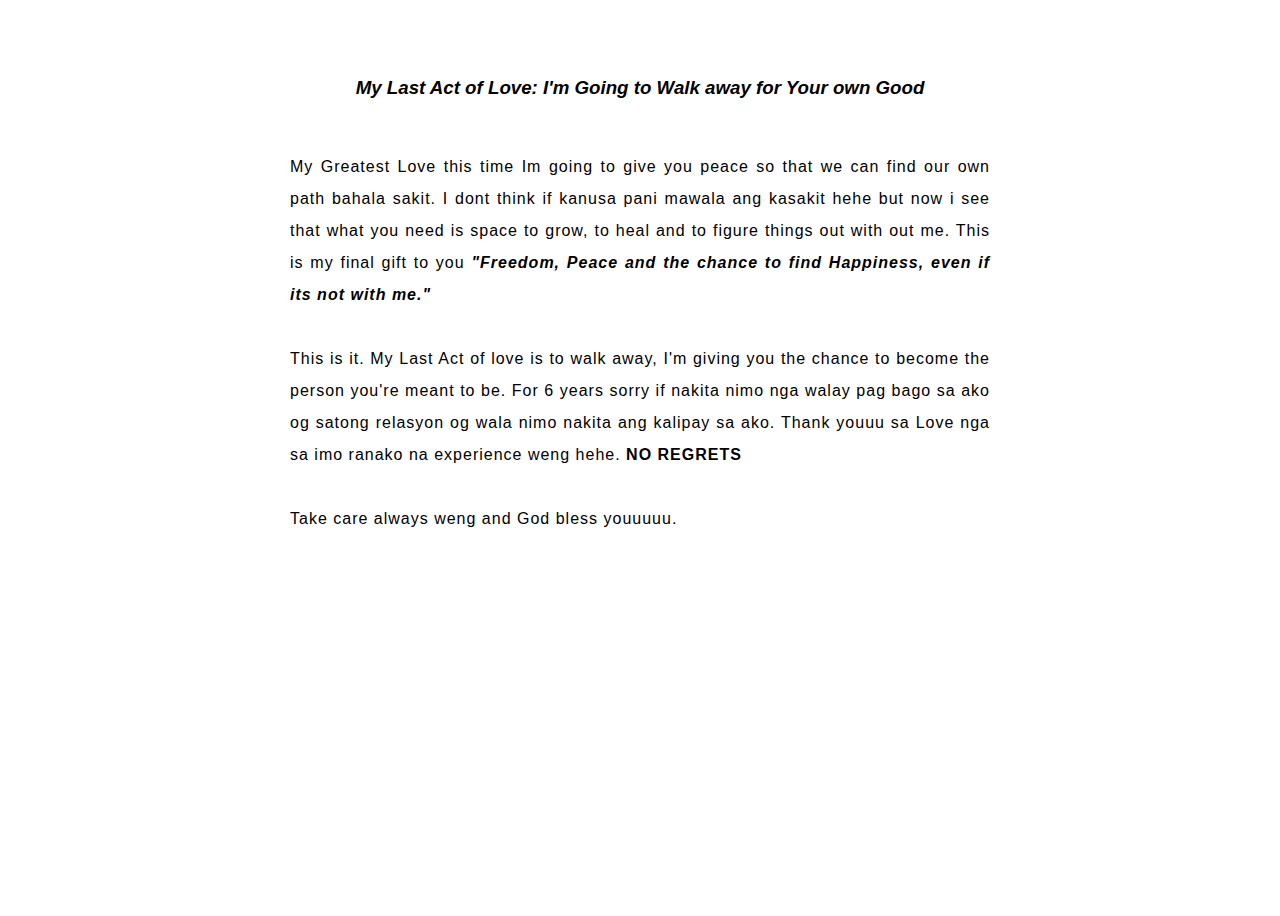
<file: index.html>
<html lang="en-US">
   <head>
    <meta name="viewport" content="width=device-width, initial-scale=1.0">
    <title>Life</title>
    <link rel="stylesheet" href="style.css">
   
   </head>
    <body>


  <div class="last">
      <h3><i>My Last Act of Love: I'm Going to Walk away for Your own Good</i></h3>
      <br>

      <p>My Greatest Love this time Im going to give you peace so that we can find our own path bahala sakit. I dont think
        if kanusa pani mawala ang kasakit hehe but now i see that what you need is space to grow, to heal and to figure things out
        with out me. This is my final gift to you <i>"Freedom, Peace and the chance to find Happiness, even if its not with me."</i>
        <br>
        <br>
        This is it. My Last Act of love is to walk away, I'm giving you the chance to become the person you're meant to be. For 6 years sorry if nakita nimo
        nga walay pag bago sa ako og satong relasyon og wala nimo nakita ang kalipay sa ako. Thank youuu sa Love nga sa imo ranako na experience weng hehe. <b>NO REGRETS</b>
        <br>
        <br>
        Take care always weng and God bless youuuuu.
      </p>
  </div>

        <!-- <div class="nav">

            <div class="logo">
                <a href="#home"><img width="200px" height="100pxs" src="src/logo/logo.png"></a>
              </div>

                    
            <ul>
                <li><a href="#message">Message</a></li>
                <li><a href="#memories">Memories<a></li>
                <li><a href="#home">Home</a></li>
            </ul>
        </div>

        <div class="home" id="home">
            <h1>Hi Miss Weng! Im always Here.</h1>
        </div>
        <br>
        <br>

        <div class="container">
            <div>
              <div class="content">
                <h2>Charwel Glera</h2>
                <p>Gwapa</p>
              </div>
            </div>
            <div>
              <div class="content">
                <h2>Charwel Glera</h2>
                <p>Gwapa</p>
              </div>
            </div>
            <div>
              <div class="content">
                <h2>Charwel Glera</h2>
                <p>Gwapa</p>
              </div>
            </div>
            <div>
              <div class="content">
                <h2>Charwel Glera</h2>
                <p>Gwapa</p>
              </div>
            </div>
            <div>
            <div class="content">
                <h2>Charwel and Jacie</h2>
                <p>Gwapa</p>
              </div>
            </div>
            <div>
              <div class="content">
                  <h2>Charwel Glera</h2>
                  <p>Gwapa</p>
                </div>
              </div>
              <div>
                <div class="content">
                    <h2>Charwel Glera </h2>
                    <p>Gwapa</p>
                  </div>
                </div>
          </div>
       
          <div class="qt">

            <p>Missing your beautiful cut face already and you make me feel like the luckiest man on Earth. </p>

          </div>

          <div class="memories" id="memories">
            
            <h1>MEMORIES</h1>
            <ul class="cards">
              <li>
                <a class="card" id="myCard">
                  <img src="src/laag/claveria.JPG" class="card-image" alt="" />
                  <div class="card-overlay">
                    <div class="card-header">
                      <img class="card-thumb" src="src/show/charwelG.jpg" alt="" />
                      <div class="card-header-text">
                        <h3 class="card-title">CLAVERIA</h3>            
                      </div>
                    </div>
                    <p class="card-description">Laag is Life </p>
                  </div>
                </a>      
              </li>
              <li>
                <a class="card" id="myCards">
                  <img src="src/laag/eat.jpg" class="card-image" alt="" />
                  <div class="card-overlay">        
                    <div class="card-header">
                      <img class="card-thumb" src="src/Resume pic.jpg" alt="" />
                      <div class="card-header-text">
                        <h3 class="card-title">FOOD</h3>
                      </div>
                    </div>
                    <p class="card-description">Kaon is Love</table></p>
                  </div>
                </a>
              </li>
              <li>
                <a class="card" id="myCardd">
                  <img src="src/laag/dagat.jpg" class="card-image" alt="" />
                  <div class="card-overlay">        
                    <div class="card-header">
                      <img class="card-thumb" src="src/show/charwelG.jpg " alt="" />
                      <div class="card-header-text">
                        <h3 class="card-title">Vitamin Sea</h3>
                      </div>
                    </div>
                    <p class="card-description">Dagat is Good</table></p>
                  </div>
                </a>
              </li>
              <li>
                <a class="card" id="myCardd">
                  <img src="src/laag/love1.jpg" class="card-image" alt="" />
                  <div class="card-overlay">        
                    <div class="card-header">
                      <img class="card-thumb" src="src/show/charwelG.jpg " alt="" />
                      <div class="card-header-text">
                        <h3 class="card-title">LOVE OF MY LIFE</h3>
                      </div>
                    </div>
                    <p class="card-description">IMISSYOUSOMUCH!</table></p>
                  </div>
                </a>
              </li>
              <li>
                <a class="card" id="myCardd">
                  <img src="src/laag/Love.jpg" class="card-image" alt="" />
                  <div class="card-overlay">        
                    <div class="card-header">
                      <img class="card-thumb" src="src/Resume pic.jpg " alt="" />
                      <div class="card-header-text">
                        <h3 class="card-title">LOVERR</h3>
                      </div>
                    </div>
                    <p class="card-description">IMISSYOUSOMUCH!</table></p>
                  </div>
                </a>
              </li>
              <li>
                <a class="card" id="myCardd">
                  <img src="src/laag/love2.jpg" class="card-image" alt="" />
                  <div class="card-overlay">        
                    <div class="card-header">
                      <img class="card-thumb" src="src/show/charwelG.jpg " alt="" />
                      <div class="card-header-text">
                        <h3 class="card-title">SLEEPYDAYS</h3>
                      </div>
                    </div>
                    <p class="card-description">IMISSYOUSOMUCH!</table></p>
                  </div>
                </a>
              </li>
            
          </div>


      <div class="message" id="message">
       
        
        <h1>CHARWEL A. GLERA</h1>
        <p class="click" id="myBtn">CLICK ME LOVE!</p>

        <div id="myModal" class="modal">


          <div class="modal-content">
            <span class="close">&times;</span>
          
            <h6>Day 3</h6>

                    
              <h4>Hi Mahal,</h4>
              <p>I’ve been thinking a lot about how to express what you mean to me, and honestly, words seem so inadequate. But I want to try because you deserve to know just how profoundly you’ve impacted my life.                   
              You are my greatest love, the person who makes my heart skip a beat and my soul feel at home. Every moment spent with you is a cherished memory, and every day with you feels like a beautiful adventure. Your kindness, your laughter, and your incredible spirit have brought so much joy into my life that I can’t imagine a world without them.
              
              I’m constantly in awe of your strength and grace, the way you handle life’s challenges with such resilience and optimism. You inspire me to be a better person, to love deeper, and to appreciate the little things that make life so special. You have a way of making even the simplest moments feel extraordinary.
              
              Sometimes, I look at you and think about how lucky I am to have found someone so extraordinary. You are my rock, my confidante, and my biggest supporter. Your love has given me the courage to pursue my dreams and the comfort to face my fears. 
              
              I want you to know that I am endlessly grateful for you, for your love, and for the beautiful life we are building together. No matter what challenges come our way, I am confident that we can face them as long as we are together. You are my everything, and I promise to cherish and adore you always.
              
              Thank you for being you, for loving me, and for making every day brighter. 
              I love you more than words can convey, and I am so excited for all the incredible moments that lie ahead for us. Thank you always weng! bisan tood you already limot2 me im always love you rom a far. Amping niya ka kanunay dha haa wala narabakoy update sa imo for a few a days or basin wala nagyud kay plano mo message pa sa akoa. LOVE TAKA KAAYO AYAW KALIMOT ANA.
            </p>
              <h4>Forever and always,</h4>
              <h3>Poy!</h3>
<hr>
              <h6>Day 4</h6>

                    
              <h4>Hi Mahal,</h4>
              <p>Hi weng, I miss youu so much weng. I just wanted to let you know that I miss you and hope you’re doing well.
                  I dont have any update na sa imong adlaw nga mga lakaw og nangahitabo mingaw nako chika2 nimo weng mingaw nako sa imong nawng og sa imong tingog.
                  I’ve been reminiscing about the good times we had weng tanaw2 nalang kos atong mga pictures and videos maka sad kaayo nga ge limot nako nimo.
                  wala nako kabalo og unsaon og asa taka ma contact kay ge block naman ko nimo tanan sa text wala sabkay response
                  wala ko kabaloo basin naka block nasab ko sa text thats why i make this nalang para og naakay time ma check diri makita nimo akong messages
                  wala pasab ko nimo ge seen sa tiktok para makita nimo ang link. Tana okay raka dha wenng amping ka permi dha haa. I LOVEE YOUU SO MUCH WENG MINGAW NAGYUD KAYKO nimo
                  I hope you’re finding happiness and peace. Take care.
            </p>
              <h4>Forever and always,</h4>
              <h3>Poy!</h3>
    <hr>
              <h6>Day 5</h6>

                    
              <h4>Hi Mahal,</h4>
              <p> Hi weng, kamusta naman ka dhaa ngano wala pamankay reply2 mingaw nako nimo weng sobraaaa nga kamingaw bisan unsaon nakog lingaw akong adlaw
                madumdum gyud taka permi mo kalit nalang ka down akong adlaw og madumdum taka wala nako kasabot og unsa ni akong gebati nga kasakit
                tana kabalo ka og unsa taka kamingaw. For 5 days nga wala tay contact na realize kaayo nako ang kawadon og pagtagad sa usa ka gehigugma kaayo nimo nga tao
                kabalo baya ka weng nga ikaw nalang gyud akong kaparis sa tanang butang sakong kinabuhi. Karong panahon nga wala kas ako nakita nako akong kaugalingon nga
                dili mahimotang sige ra huwat nga mag message ka nga naay mo notify. Mahadlok ko basin makakita kag tao nga malingaw ka maka hatag kalipay nga 
                wala nako nahatag mahadlok ko nga malipay kay ganahan ramansabko magmalipayon kas kinabuhi weng unfair lang kaayo paras ako 
                nga dili na ako. Nag huwat ragehapon ko weng nga mag ka communicate ta og balik para maka dungog og makabalo kos mga ganap sa imong life ron.
                Tana mag ka storyaanay ta usab weng para mag kabalik nata. You’re always in my thoughts weng. Love takaa kaayooo weng
                walay nagbago ana weng.

            </p>
              <h4>With all my love,</h4>
              <h3>Poy!</h3>

<hr>
              <h6>Day 7</h6>

                    
              <h4>Hi Mahal,</h4>
              <p>This day weng i actually accepted na gyud nga a situation cant be fixed na ang im trying to make my self get busy para lang maiwas akong hunahuna og dili maka sinamok nimo
                pero dgyud nako malikayan nga maghunahuna nimo daghan what if nang gawas sakong hunahuna usa na ang maypag wala nako ninaog atong gabioan nga nag away sila mama og papa ba 
                kami patana sa akong hinugugma ron. Tana natulog nalang gyud ko ato wanako nagpadala sa situation. Dpadgyud nako masulod sakong hunahuna
                nga nagpalayo nagyud kag maayo sa ako weng. Gemingaaaaw gyud kayko nimo wenng grabeee nga kamingaw abikog kaya nako dmangyud d.i abikog mo chat rakas ako unya wala mangyud gehapon d.i.
                Tana puhon og pwedi na tana wala pakay lain makita. If ever mo abot ang time nga dili nagyud ingna ko please. Ampinnnng baya tawn ka permi dha weng haa lovee taka kaayo weng ayaw kalimot ana.
            </p>
              <h4>With all my love,</h4>
              <h3>Poy!</h3>

<hr>
              <h6>Day 8</h6>

                    
              <h4>Hi Mahal,</h4>
              <p> I hope this message finds you well. It's been 8 days since we last spoke, and I ve been thinking about you a lot. I wanted to reach out and let you know that you’re always in my heart weng.

                I miss our conversations and the way we connected. I hope we can find a way to reconnect and talk about things when the time is right. Until then, please know that you mean the world to me, and I’m here if you ever need anything.
              
                Take care and be well. Wala ko naka push sakong new update sa github gabie hehe i loveee youu so much wenng !!

            </p>
              <h4>With all my love,</h4>
              <h3>Poy!</h3>
              
             
          </div>

        </div>

       </div>

       <div class="modal" id="loginModal">
          
        <div class="modal-login">
          
          <span class="close">&times;</span>
         

            <h1>USE PINCODE</h1>
            <input style="width: 250; height: 50;" type="number" name="picode" maxlength="6" placeholder="Enter our pin" id="pin">
            <br>
            <button class="loginBtn" id="loginBtn" onclick="validate()">CLICK ME LOVE!</button>

      </div>
       </div>

             

             
       <script src="modal.js"></script> -->

    </body>
</html>
</file>
<file: style.css>
body {
    background-color : transparent;
    font: 1em sans-serif;
    height: 100vh;
    user-select: none;

}

.last{

  justify-content:center;
  text-align: center;
  max-width: 700px;
  margin:0 auto;
  width:90%;
  padding: 50px;
}

.last p{

text-align: justify;
letter-spacing: 1;
line-height: 2;

}

.last p i{
  
  font-weight: bold;

}



@media only screen and (min-width: 600px) {
    /* For tablets: */
    
  }
  @media only screen and (min-width: 768px) {
    /* For desktop: */
   
  }


.logo {
    float: left;
    margin-left: 28px;
    font-size: 1.5em;
    height: 30px;
    letter-spacing: 1px;
    text-transform: uppercase;
  } @media(max-width: 768px) {
      .logo {
        margin-left: 5px;
      }
    }

.nav{
    padding-top: 10px;
}

.nav ul li{

    list-style-type: none;
    float: right;
    margin-left: 40;
    
} 
.nav ul li a{
    
    font-size: 24px;
    color: black;
    text-decoration: none;
    
}

.nav a:hover {
    color: orangered;    
}

.home{
    padding-top: 100px;
}



.container {
  width: 100%;
  display: flex;
  justify-content: center;
  height: 500px;
  gap: 10px;

  > div {
    flex: 0 0 120px;
    border-radius: 0.5rem;
    transition: 0.5s ease-in-out;
    cursor: pointer;
    box-shadow: 1px 5px 15px #1e0e3e;
    position: relative;
    overflow: hidden;

    &:nth-of-type(1) {
      background: url("src/show/charwel1.jpg")
        no-repeat 50% / cover;
    }
    &:nth-of-type(2) {
        background: url("src/show/charwelG.jpg")
        no-repeat 50% / cover;
    }
    &:nth-of-type(3) {
        background: url("src/show/charwel2.jpg")
        no-repeat 50% / cover;
    }
    &:nth-of-type(4) {
        background: url("src/show/charwel3.jpg")
        no-repeat 50% / cover;
    }
    &:nth-of-type(5) {
        background: url("src/show/charwel4.jpg")
        no-repeat 50% / cover;
    }
    &:nth-of-type(6) {
      background: url("src/show/maiko.jpg")
      no-repeat 50% / cover;
  }
  &:nth-of-type(7) {
    background: url("src/show/maiko1.jpg")
    no-repeat 50% / cover;
}

    .content {
      font-size: 1.5rem;
      color: #fff;
      display: flex;
      align-items: center;
      padding: 15px;
      opacity: 0;
      flex-direction: column;
      height: 100%;
      justify-content: flex-end;
      background: rgb(2, 2, 46);
      background: linear-gradient(
        0deg,
        rgba(2, 2, 46, 0.6755077030812324) 0%,
        rgba(255, 255, 255, 0) 100%
      );
      transform: translatey(100%);
      transition: opacity 0.5s ease-in-out, transform 0.5s 0.2s;
      visibility: hidden;

      p {
        display: block;
        margin-top: 5px;
        font-size: 1.2rem;
      }
    }

    &:hover {
      flex: 0 0 250px;
      box-shadow: 1px 3px 15px skyblue;
      transform: translatey(-30px);
    }

    &:hover .content {
      opacity: 1;
      transform: translatey(0%);
      visibility: visible;
    }
  }
}

.qt p{

    justify-content: center;
    text-align: center;
    font-size: 18px;
    
}

.memories{
    padding: 10px;
}

.memories p {
 
    justify-content: center;
    font-size: 18px;
    padding-top: 10px;
}

.contact{
    padding: 10px;
    
}

.contact p {
 
    text-align: justify;
    justify-content: center;
    font-size: 18px;
    padding-top: 10px;
}

:root {
    --surface-color: rgb(252, 106, 53);
    --curve: 40;
  }
  
 
  
  .cards {
    display: grid;
    grid-template-columns: repeat(auto-fit, minmax(300px, 1fr));
    gap: 1rem;
    margin: 4rem 6vw;
    padding: 0;
    list-style-type: none;
  }
  
  .card {
    position: relative;
    display: block;
    height: 70%;  
    border-radius: calc(var(--curve) * 1px);
    overflow: hidden;
    text-decoration: none;
  }

  @media (min-width: 600px) {
    .cards { grid-template-columns: repeat(2, 1fr); }
  }

  @media (min-width: 900px) {
    .cards { grid-template-columns: repeat(3, 1fr); }
  }
  
  
  .card-image {      
    width:100%;
    height: 80%;
  }
  
  .card-overlay {
    position: absolute;
    bottom: 0;
    left: 0;
    right: 0;
    z-index: 1;      
    border-radius: calc(var(--curve) * 1px);    
    background-color: var(--surface-color);      
    transform: translateY(100%);
    transition: .2s ease-in-out;
  }
  
  .card:hover .card-overlay {
    transform: translateY(0);
  }
  
  .card-header {
    position: relative;
    display: flex;
    align-items: center;
    gap: 2em;
    padding: 2em;
    border-radius: calc(var(--curve) * 1px) 0 0 0;    
    background-color: var(--surface-color);
    transform: translateY(-100%);
    transition: .2s ease-in-out;
  }
  
  .card-arc {
    width: 80px;
    height: 80px;
    position: absolute;
    bottom: 100%;
    right: 0;      
    z-index: 1;
  }
  
      
  
  .card:hover .card-header {
    transform: translateY(0);
  }
  
  .card-thumb {
    flex-shrink: 0;
    width: 50px;
    height: 50px;      
    border-radius: 50%;      
  }
  
  .card-title {
    font-size: 1em;
    margin: 0 0 .3em;
    color: black;
  }
  
  .card-tagline {
    display: block;
    margin: 1em 0;
    font-family: "MockFlowFont";  
    font-size: .8em; 
    color: #D7BDCA;  
  }
  
  
  .card-description {
    padding: 0 2em 2em;
    margin: 0;
    color: #D7BDCA;
    font-family: "MockFlowFont";   
    display: -webkit-box;
    -webkit-box-orient: vertical;
    -webkit-line-clamp: 3;
    overflow: hidden;
  }    

  .card p{

    font-style: inherit;
    color: black;
    
  }

  /* The Modal]*/
.modal {
  display: none; 
  position: fixed; 
  z-index: 1;
  left: 0;
  top: 0;
  width: 100%; 
  height: 100%; 
  overflow: auto; 
  background-color: rgb(0,0,0); 
  background-color: rgba(0,0,0,0.4); 
}


.modal-content {
  background-color: #fefefe;
  margin: 15% auto; 
  padding: 50px;
  border: 1px solid #888;
  width: 80%;
  
}

.modal-content p{
  text-indent: 50px;
  text-align: justify;
  letter-spacing: 1;
  line-height: 2;
}

.modal-content h6 {

  text-align: center;
  justify-content: center;
  
}

.modal-content hr{
 
  color: orange;

}

.close {
  color: orangered;
  float: right;
  font-size: 28px;
  font-weight: bold;
}

.close:hover,
.close:focus {
  color: black;
  text-decoration: none;
  cursor: pointer;
}

.message h1{
  text-align: center;
}

 .click{
  text-align: center;
  cursor: pointer;
}



.modal-login{

  background: linear-gradient(to left, #00ffff, #ff02ff);
  margin: 15% auto; 
  padding: 50px;
  border: 1px solid #888;
  width: 50%;
  text-align: center;
  border-radius: 14px;
  
}

.loginBtn{

  justify-content: center;
  padding: 10px;
  margin-top: 10;
  background-color: transparent;
  font-style: inherit;
  font-size: bold;
  color: black;
  
} 

input{
  border-radius: 8px;
}
</file>
